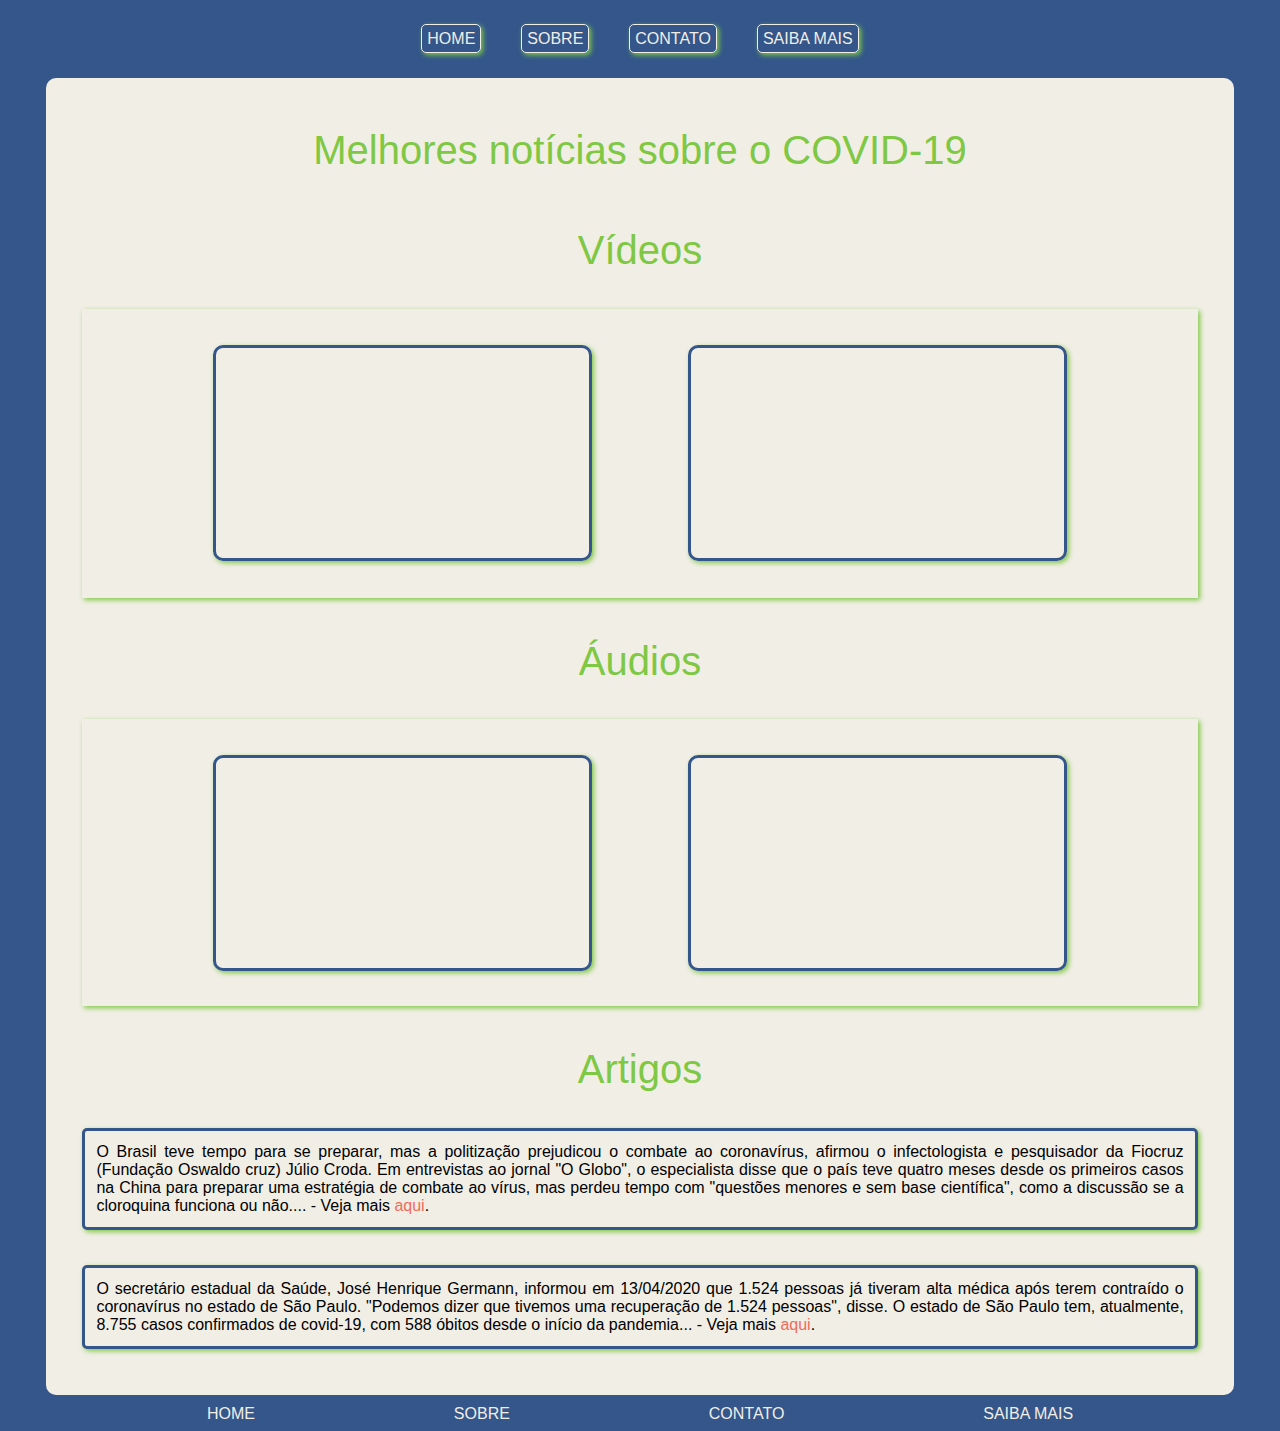
<file: index.html>
<html>

<head>
    <title>COVID-19</title>
    <link rel="stylesheet" href="estilo.css" />
</head>

<body>
    <div id="cabecalho">
        <div><a class="itemcabecalho" href="index.html">HOME</a></div>
        <div><a class="itemcabecalho" href="sobre.html">SOBRE</a></div>
        <div><a class="itemcabecalho" href="contato.html">CONTATO</a></div>
        <div><a class="itemcabecalho" href="saibamais.html">SAIBA MAIS</a></div>
    </div>

    
    <div id="conteudo">
        <div class="titulo">Melhores notícias sobre o COVID-19</div>
        <div class="titulo2">Vídeos</div>
        <div id="video">
            <div class="item1">
                
                <iframe width="373" height="210" src="https://www.youtube.com/embed/_LG-so-8qwg" frameborder="0"
                    allow="accelerometer; autoplay; encrypted-media; gyroscope; picture-in-picture"
                    allowfullscreen></iframe>
               
                
               
            </div>
            
            <div class="item1"> 
                <iframe width="373" height="210" src="https://www.youtube.com/embed/9f2-jO-zg1c" frameborder="0"
                    allow="accelerometer; autoplay; encrypted-media; gyroscope; picture-in-picture"
                    allowfullscreen></iframe>
            </div>
        </div>

        <div class="titulo2">Áudios</div>

        <div id="audio">
            <div class="item1">
                <iframe height="210" width="373" frameborder="no" scrolling="no" seamless
                    src="https://player.simplecast.com/fb6cbe56-a125-4d22-b1bb-34203a63bb74?dark=false"></iframe>
            </div>

            <div class="item1">
                <iframe height="210px" width="373" frameborder="no" scrolling="no" seamless
                    src="https://player.simplecast.com/ecd0d075-be98-4b9f-87a9-d4ede9d7e591?dark=false"></iframe>
            </div>
        </div>
        <div class="titulo2">Artigos</div>
        <div id="texto">
            <div class="text1">
                O Brasil teve tempo para se preparar, mas a politização prejudicou o combate ao coronavírus,
                afirmou o infectologista e pesquisador da Fiocruz (Fundação Oswaldo cruz) Júlio Croda.
                Em entrevistas ao jornal "O Globo", o especialista disse que o país teve quatro meses desde os
                primeiros casos na China para preparar uma estratégia de combate ao vírus, mas perdeu tempo com
                "questões menores e sem base científica", como a discussão se a cloroquina funciona ou não....
                - Veja mais <a class="itemlink" href="https://noticias.uol.com.br/saude/ultimas-noticias/redacao/2020/04/13/coronavirus-infctologista.htm">aqui</a>.

            </div>

            <div class="text1">
                O secretário estadual da Saúde, José Henrique Germann, informou em 13/04/2020 que 1.524 pessoas
                já tiveram alta médica após terem contraído o coronavírus no estado de São Paulo.
                "Podemos dizer que tivemos uma recuperação de 1.524 pessoas", disse.
                O estado de São Paulo tem, atualmente, 8.755 casos confirmados de covid-19,
                com 588 óbitos desde o início da pandemia... - Veja mais <a class="itemlink" href="https://noticias.uol.com.br/ultimas-noticias/agencia-brasil/2020/04/13/mais-de-15-mil-pacientes-em-sp-tiveram-alta-apos-contrairem-covid-19.htm">aqui</a>.
            </div>
        </div>
    </div>

    <div id="rodape">
        <div><a class="linkroda" href="index.html">HOME</a></div>
        <div><a class="linkroda" href="sobre.html">SOBRE</a></div>
        <div><a class="linkroda" href="contato.html">CONTATO</a></div>
        <div><a class="linkroda" href="saibamais.html">SAIBA MAIS</a></div>
    </div>


</body>

</html>
</file>
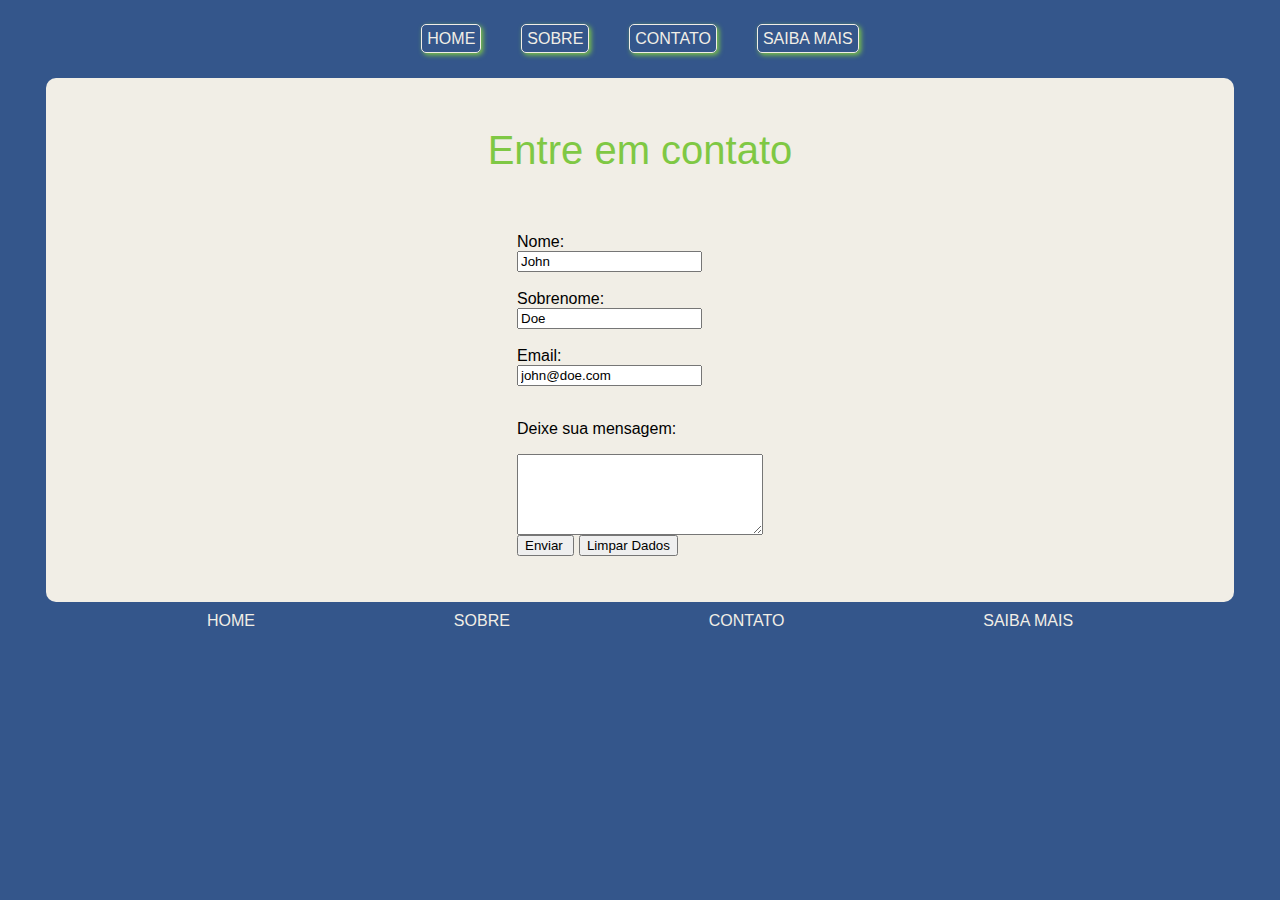
<file: contato.html>
<html>

<head>
    <title>COVID-19</title>
    <link rel="stylesheet" href="estilo.css" />
</head>

<body>
    <div id="cabecalho">
        <div><a class="itemcabecalho" href="index.html">HOME</a></div>
        <div><a class="itemcabecalho" href="sobre.html">SOBRE</a></div>
        <div><a class="itemcabecalho" href="contato.html">CONTATO</a></div>
        <div><a class="itemcabecalho" href="saibamais.html">SAIBA MAIS</a></div>
    </div>

    
    <div id="conteudo">
        <div class="titulo">Entre em contato</div>


        <div id="contato">

        <form action="https://formspree.io/mdolbaow" method="POST"> 
            <label for="fname">Nome:</label><br>
            <input type="text" id="fname" name="fname" value="John"><br><br>
            <label for="lname">Sobrenome:</label><br>
            <input type="text" id="lname" name="lname" value="Doe"><br><br>
            <label for="lname">Email:</label><br>
            <input type="email" id="lname" name="_replyto" value="john@doe.com"><br><br>
            <P> Deixe sua mensagem:</P>
            <textarea name="Comentários" cols="28" rows="5"></textarea><br> 
            <input type="Submit" value="Enviar "> 
            <input type="Reset" value="Limpar Dados"> 
            </form>
        </div>

    </div>

    <div id="rodape">
        <div><a class="linkroda" href="index.html">HOME</a></div>
        <div><a class="linkroda" href="sobre.html">SOBRE</a></div>
        <div><a class="linkroda" href="contato.html">CONTATO</a></div>
        <div><a class="linkroda" href="saibamais.html">SAIBA MAIS</a></div>
    </div>


</body>

</html>
</file>
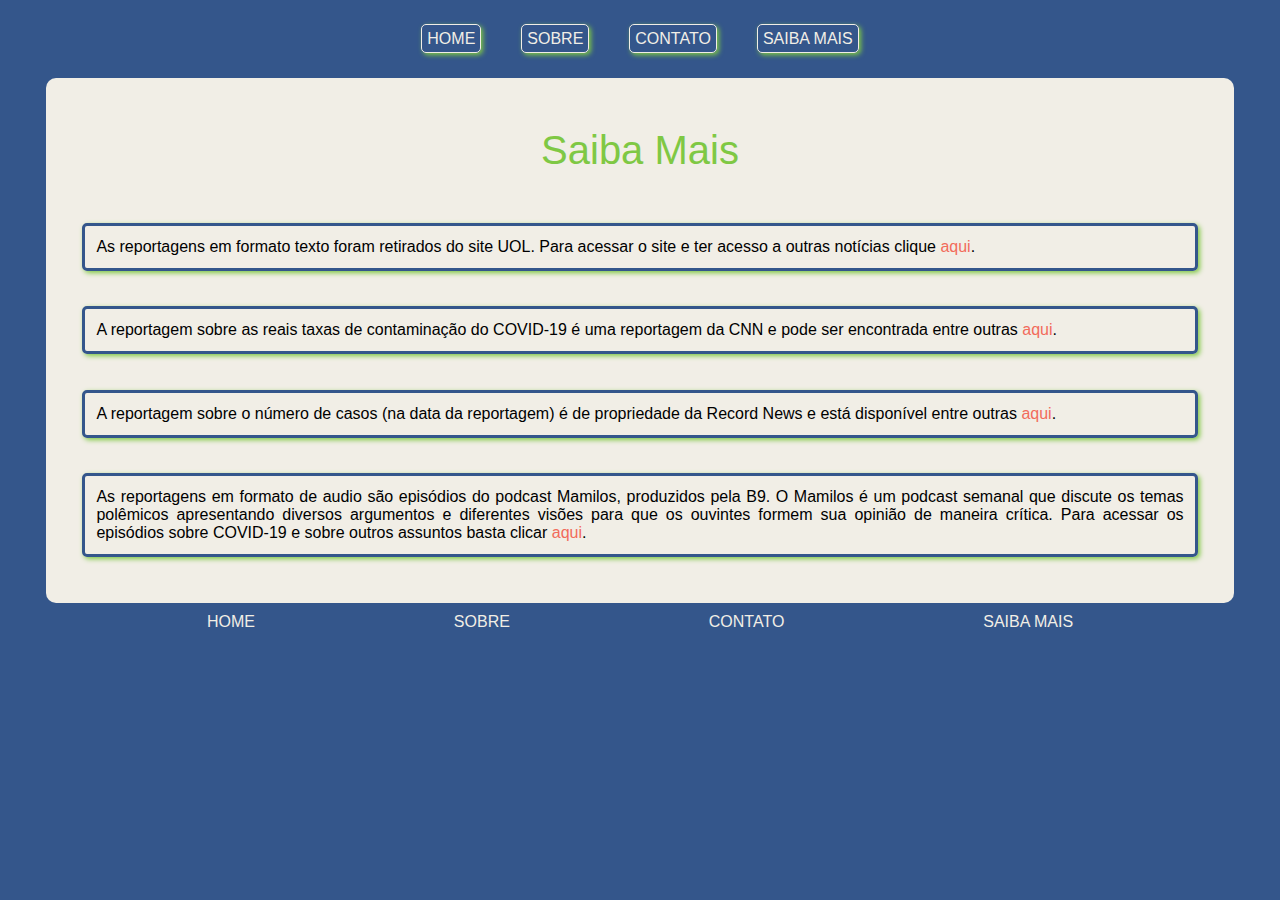
<file: saibamais.html>
<html>

<head>
    <title>COVID-19</title>
    <link rel="stylesheet" href="estilo.css" />
</head>

<body>
    <div id="cabecalho">
        <div><a class="itemcabecalho" href="index.html">HOME</a></div>
        <div><a class="itemcabecalho" href="sobre.html">SOBRE</a></div>
        <div><a class="itemcabecalho" href="contato.html">CONTATO</a></div>
        <div><a class="itemcabecalho" href="saibamais.html">SAIBA MAIS</a></div>
    </div>

    
    <div id="conteudo">
        <div class="titulo">Saiba Mais</div>
       
        <div id="texto">
            <div class="text1">
                As reportagens em formato texto foram retirados do site UOL. Para acessar o site e ter acesso a outras notícias
                clique <a class="itemlink" href="https://noticias.uol.com.br">aqui</a>.

            </div>
        </div>

        <div id="texto">
            <div class="text1">
                A reportagem sobre as reais taxas de contaminação do COVID-19 é uma reportagem da CNN e pode ser encontrada entre outras
                <a class="itemlink" href="https://www.youtube.com/channel/UCvdwhh_fDyWccR42-rReZLw">aqui</a>.

            </div>
        </div>

        <div id="texto">
            <div class="text1">
                A reportagem sobre o número de casos (na data da reportagem) é de propriedade da Record News e está disponível entre outras
                <a class="itemlink" href="https://www.youtube.com/channel/UCuiLR4p6wQ3xLEm15pEn1Xw">aqui</a>.

            </div>
        </div>

        <div id="texto">
            <div class="text1">
                As reportagens em formato de audio são episódios do podcast Mamilos, produzidos pela B9. O Mamilos é um podcast semanal que
                discute os temas polêmicos apresentando diversos argumentos e diferentes visões para que os ouvintes formem sua opinião de
                maneira crítica. Para acessar os episódios sobre COVID-19 e sobre outros assuntos basta clicar
                <a class="itemlink" href="https://www.b9.com.br/shows/mamilos/">aqui</a>.

            </div>
        </div>
    </div>

    <div id="rodape">
        <div><a class="linkroda" href="index.html">HOME</a></div>
        <div><a class="linkroda" href="sobre.html">SOBRE</a></div>
        <div><a class="linkroda" href="contato.html">CONTATO</a></div>
        <div><a class="linkroda" href="saibamais.html">SAIBA MAIS</a></div>
    </div>


</body>

</html>
</file>
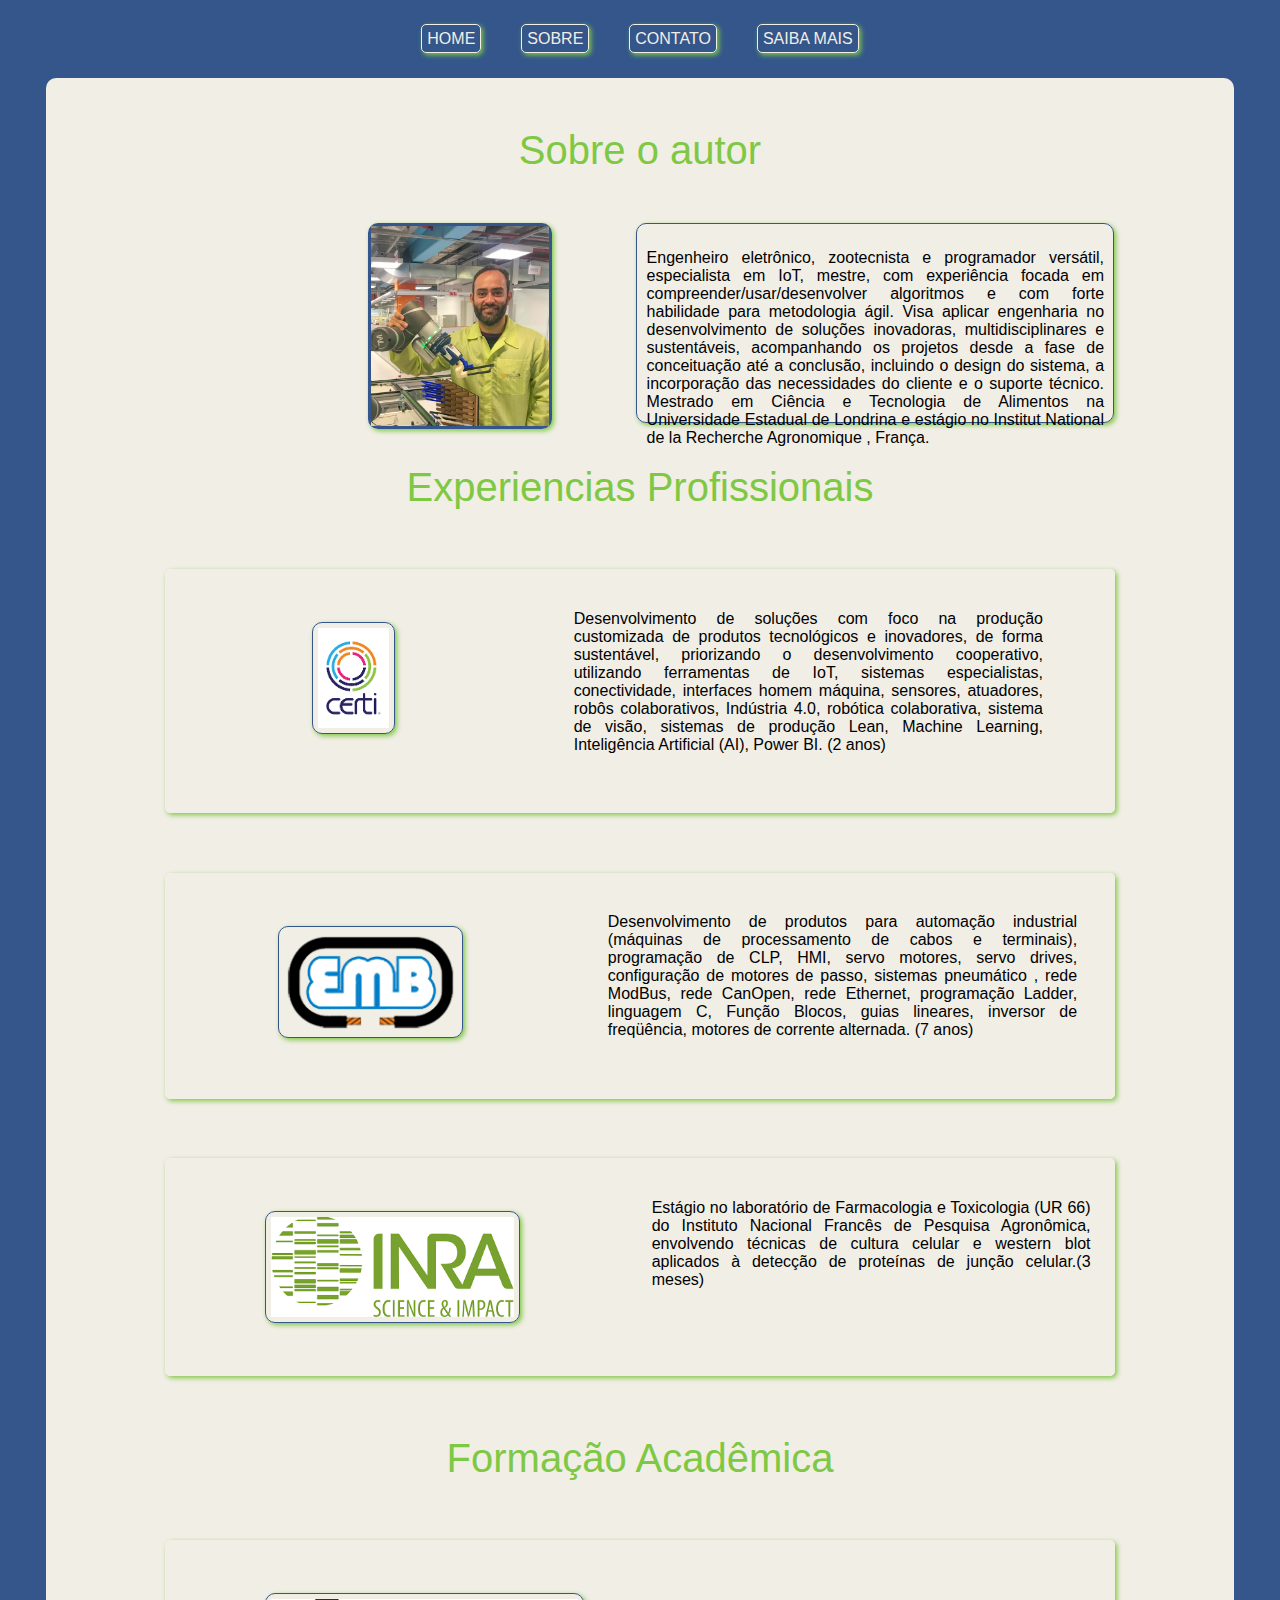
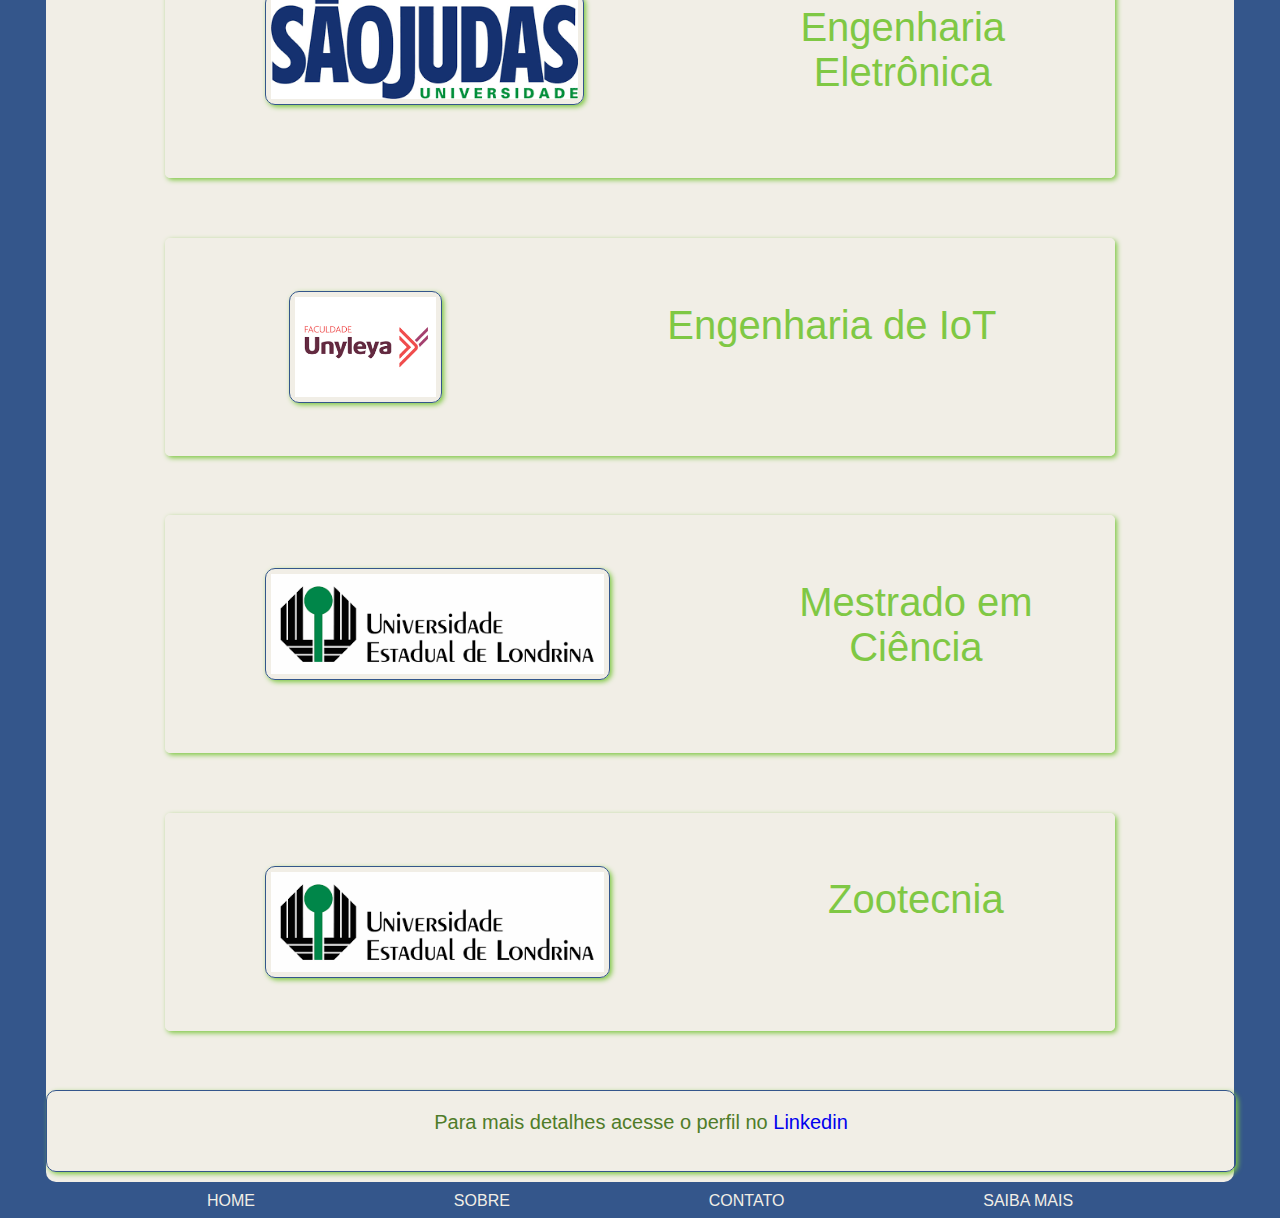
<file: sobre.html>
<html>

<head>
    <title>COVID-19</title>
    <link rel="stylesheet" href="estilo.css" />
</head>

<body>
    <div id="cabecalho">
        <div><a class="itemcabecalho" href="index.html">HOME</a></div>
        <div><a class="itemcabecalho" href="sobre.html">SOBRE</a></div>
        <div><a class="itemcabecalho" href="contato.html">CONTATO</a></div>
        <div><a class="itemcabecalho" href="saibamais.html">SAIBA MAIS</a></div>
    </div>

    
    <div id="conteudo">
        <div class="titulo">Sobre o autor</div>
        <div id="sobre_autor">
            <div class="foto_autor">
                <img src="imagens/cleiton.jpg" alt="Cleiton" height="100%">        
            </div>
            
            <div class="text3"> 
                <p>Engenheiro eletrônico, zootecnista e programador versátil,
                especialista em IoT, mestre, com experiência focada em compreender/usar/desenvolver
                algoritmos e com forte habilidade para metodologia ágil. Visa aplicar engenharia no
                desenvolvimento de soluções inovadoras, multidisciplinares e sustentáveis, acompanhando 
                os projetos desde a fase de conceituação até a conclusão, incluindo o design do sistema,
                a incorporação das necessidades do cliente e o suporte técnico. Mestrado em Ciência e 
                Tecnologia de Alimentos na Universidade Estadual de Londrina e estágio no Institut National
                de la Recherche Agronomique , França.</p> 
            </div>
        </div>
        <div class="titulo">Experiencias Profissionais</div>
        <div class="itens_experiencia">
            <div class="logos">
                <img src="imagens/certi.png" alt="USJT" height="100%">
            </div>
            
            <div class="text2"> 
                <p>Desenvolvimento de soluções com foco na produção customizada de produtos tecnológicos e inovadores,
                de forma sustentável, priorizando o desenvolvimento cooperativo, utilizando ferramentas de IoT, 
                sistemas especialistas, conectividade, interfaces homem máquina, sensores, atuadores, robôs colaborativos,
                Indústria 4.0, robótica colaborativa, sistema de visão, sistemas de produção Lean, Machine Learning, 
                Inteligência Artificial (AI), Power BI. (2 anos)</p>
            </div>
        </div>

        <div class="itens_experiencia">
            <div class="logos">
                <img src="imagens/emb.png" alt="emb" height="100%">
            </div>
            
            <div class="text2"> 
                <p>Desenvolvimento de produtos para automação industrial (máquinas de processamento de cabos e terminais),
                programação de CLP, HMI, servo motores, servo drives, configuração de motores de passo, sistemas pneumático , 
                rede ModBus, rede CanOpen, rede Ethernet, programação Ladder, linguagem C, Função Blocos, guias lineares,
                inversor de freqüência, motores de corrente alternada. (7 anos)</p>
            </div>
        </div>

        <div class="itens_experiencia">
            <div class="logos">
                <img src="imagens/inra.png" alt="inra" height="100%">
            </div>
            
            <div class="text2"> 
                <p>Estágio no laboratório de Farmacologia e Toxicologia (UR 66) do Instituto Nacional Francês de Pesquisa Agronômica,
                 envolvendo técnicas de cultura celular e western blot aplicados à detecção de proteínas de junção celular.(3 meses)</p>
            </div>
        </div>


        <div class="titulo">Formação Acadêmica</div>


        <div class="itens_experiencia">
            <div class="logos">
                <img src="imagens/usjt.png" alt="USJT" height="100%">
            </div>
            
            <div class="text2"> 
               <p class="formacao">Engenharia Eletrônica</p>
            </div>
        </div>

        <div class="itens_experiencia">
            <div class="logos">
                <img src="imagens/unyleya.png" alt="Unyleya" height="100%">
            </div>
            
            <div class="text2"> 
               <p class="formacao">Engenharia de IoT</p>
            </div> 
        </div>

        <div class="itens_experiencia">
            <div class="logos">
                <img src="imagens/uel.png" alt="uel" height="100%"> 
            </div>
            
            <div class="text2"> 
               <p class="formacao">Mestrado em Ciência</p>
            </div>
        </div>

        <div class="itens_experiencia">
            <div class="logos">
                <img src="imagens/uel.png" alt="uel" height="100%"> 
            </div>
            
            <div class="text2"> 
               <p class="formacao">Zootecnia</p>
            </div>
        </div>
        <div class="text4">   
        <p>Para mais detalhes acesse o perfil no <a href="https://www.linkedin.com/in/cleiton-ramos-15238270/">Linkedin</a></p>
        </div>
        
        
    </div>

    <div id="rodape">
        <div><a class="linkroda" href="index.html">HOME</a></div>
        <div><a class="linkroda" href="sobre.html">SOBRE</a></div>
        <div><a class="linkroda" href="contato.html">CONTATO</a></div>
        <div><a class="linkroda" href="saibamais.html">SAIBA MAIS</a></div>
    </div>


</body>

</html>
</file>
<file: estilo.css>
body{
    background-color: rgb(52,86,139); 
    font-family: sans-serif;
}

h1{
    color: rgb(192,215,37);
    text-align: center;
}

a{
    text-decoration: unset;
}

#cabecalho{
    display: flex;
    justify-content: center;
    margin-top: 30px;
}

#rodape{
    display: flex;
    background-color: rgb(52,86,139);
    justify-content: space-evenly;
    border: rgb (242,107,91), 3px, solid;
}

#conteudo{
    background-color: rgb(241,238,230);
    border-radius: 10px;
    margin-left: 3%;
    margin-right: 3%;
    margin-bottom: 10px;
    margin-top: 30px;
    padding-bottom: 10px;
    padding-top: 50px;
}

#video{
    display: flex;
    padding: 3%;
    margin-left: 3%;
    margin-right: 3%;
    margin-top: 3%;
    margin-bottom: 3%;
    justify-content: space-evenly;
    border: rgb(241,238,230) 1px solid;
    box-shadow: rgb(127,200,68) 2px 2px 5px;
}

#audio{
    display: flex;
    padding: 3%;
    margin-left: 3%;
    margin-right: 3%;
    margin-top: 3%;
    margin-bottom: 3%;
    justify-content: space-evenly;
    box-shadow: rgb(127,200,68) 2px 2px 5px;
}

#texto{
    text-align: justify;
    justify-content: center;
}



.linkroda{
    color: rgb(241,238,230);
}

.itemcabecalho{
    border: rgb(241,238,230) 1px solid;
    border-radius: 5px;
    margin: 20px;
    padding: 5px;
    box-shadow: rgb(127,200,68) 2px 2px 5px;
    color: rgb(241,238,230);
}





.itemlink{
   color: rgb(242,107,91);
}

.text1{
    border: rgb(52,86,139) 3px solid;
    border-radius: 5px;
    padding: 1%;
    margin-left: 3%;
    margin-right: 3%;
    margin-top: 3%;
    margin-bottom: 3%;
    justify-content: space-evenly;
    box-shadow: rgb(127,200,68) 2px 2px 5px;
}

.item1{
    border: rgb(52,86,139) 3px solid;
    border-radius: 10px;
    box-shadow: rgb(127,200,68) 2px 2px 5px;
}

.foto_autor{
    border: rgb(52,86,139) 3px solid;
    border-radius: 10px;
    box-shadow: rgb(127,200,68) 2px 2px 5px;
    height:200px;
}

.text2{
    
    padding: 1%;
    margin-left: 3%;
    margin-right: 1%;
    margin-top: 1%;
    margin-bottom: 3%;
    text-align: justify;
    justify-content:center;
    width: 50%;
}

.text3{
    border: rgb(52,86,139) 1px solid;
    border-radius: 10px;
    box-shadow: rgb(127,200,68) 2px 2px 5px;
    padding: 1%;
    text-align: justify;
    justify-content:center;
    width: 50%;
    height:180px;
}

.text4{
    display: flex;
    border: rgb(52,86,139) 1px solid;
    border-radius: 10px;
    box-shadow: rgb(127,200,68) 2px 2px 5px;
    text-align: justify;
    justify-content:center;
    width: 100%;
    height:80px;
    font-family: 'Segoe UI', Tahoma, Geneva, Verdana, sans-serif;
    font-size: 20px;
    text-align: center;
    color: rgb(79, 124, 41) ;
}

#sobre_autor{
    display: flex;
    justify-content: space-evenly;
    margin-left: 20%;
    margin-right: 3%;
    margin-top: 3%;
    margin-bottom: 3%;
   }

#contato{
    display: flex;
    justify-content: space-evenly;
    margin-left: 3%;
    margin-right: 3%;
    margin-bottom: 10px;
    margin-top: 50px;
    padding: 10px;
}

.logos{
    border: rgb(52,86,139) 1px solid;
    border-radius: 10px;
    box-shadow: rgb(127,200,68) 2px 2px 5px;
    height:100px;
    margin-left: 10%;
    margin-right: 10%;
    margin-top: 5%;
    margin-bottom: 5%;
    padding: 5px;
    
}

.itens_experiencia{
    display: flex;
    justify-content: space-evenly;
    border: rgb(241,238,230) 1px solid;
    border-radius: 5px;
    margin-left: 10%;
    margin-right: 10%;
    margin-top: 5%;
    margin-bottom: 5%;
    padding: 5px;
    box-shadow: rgb(127,200,68) 2px 2px 5px;
}

.titulo{
    font-family: 'Segoe UI', Tahoma, Geneva, Verdana, sans-serif;
    font-size: 40px;
    text-align: center;
    color: rgb(127,200,68) ;
    margin-bottom: 50px;
}

.titulo2{
    font-family: 'Segoe UI', Tahoma, Geneva, Verdana, sans-serif;
    font-size: 40px;
    text-align: center;
    color: rgb(127,200,68) ;
    padding-top: 5px;
}

.formacao{
    font-family: 'Segoe UI', Tahoma, Geneva, Verdana, sans-serif;
    font-size: 40px;
    text-align: center;
    color: rgb(127,200,68) ;

}
</file>
